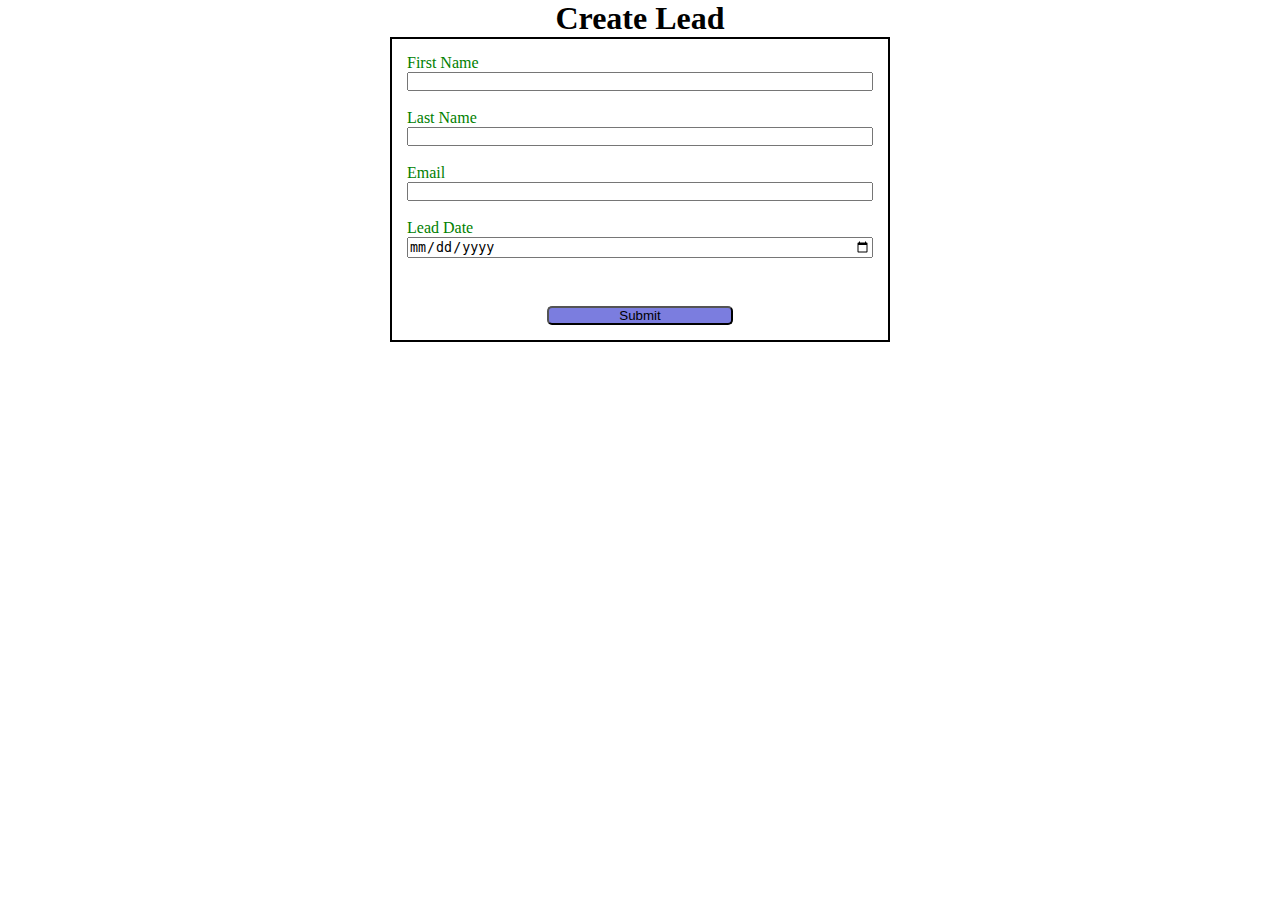
<file: index.html>
<!DOCTYPE html>
<html lang="en">
<head>
    <meta charset="UTF-8">
    <meta name="viewport" content="width=device-width, initial-scale=1.0">
    <title>Web To Lead</title>
    <link rel="stylesheet" href="style.css"/>
    <script src="https://www.google.com/recaptcha/api.js"></script>
    <script src="script.js"></script>
</head>
<body>
    <h1>Create Lead</h1>
        <form 
            action="https://webto.salesforce.com/servlet/servlet.WebToLead?encoding=UTF-8&orgId=00D5h0000092HQP" 
            method="POST"
            onsubmit="beforeSubmit(event)"
            >
            
        <input 
            type=hidden 
            name="oid" 
            value="00D5h0000092HQP">

            <input 
                type=hidden 
                name='captcha_settings' 
                value='{"keyname":"Web_to_Lead","fallback":"true","orgId":"00D5h0000092HQP","ts":""}'>
    
        <input 
            type=hidden 
            name="retURL" 
            value="https://anuraguchiha.github.io/webToLeadForm/thanks.html">

        <input type=hidden name="Lead_Date__c" class="outputDate">
    
        <label for="first_name">First Name</label>
        <input  
            id="first_name" 
            maxlength="40" 
            name="first_name" 
            size="20" 
            type="text" 
            required="true" /><br>
        
        <label for="last_name">Last Name</label>
        <input  
            id="last_name" 
            maxlength="80" 
            name="last_name" 
            size="20" 
            type="text" 
            required="true" /><br>
        
        <label for="email">Email</label>
        <input  id="email" 
            maxlength="80" 
            name="email" 
            size="20" 
            type="text"
            required="true" /><br>
        
        <label>Lead Date</label>
        <input type="date" required="true" class="inputDate">

        <div 
            class="g-recaptcha" 
            data-callback="capthchasuccess"
            data-sitekey="6LdfkhcqAAAAAIbCedUAc-n5GHPu3SseX7EWhbKE"
        ></div><br>
        
        <input type="submit" name="submit" class="submit">
        
        </form>    
    
</body>
</html>
</file>
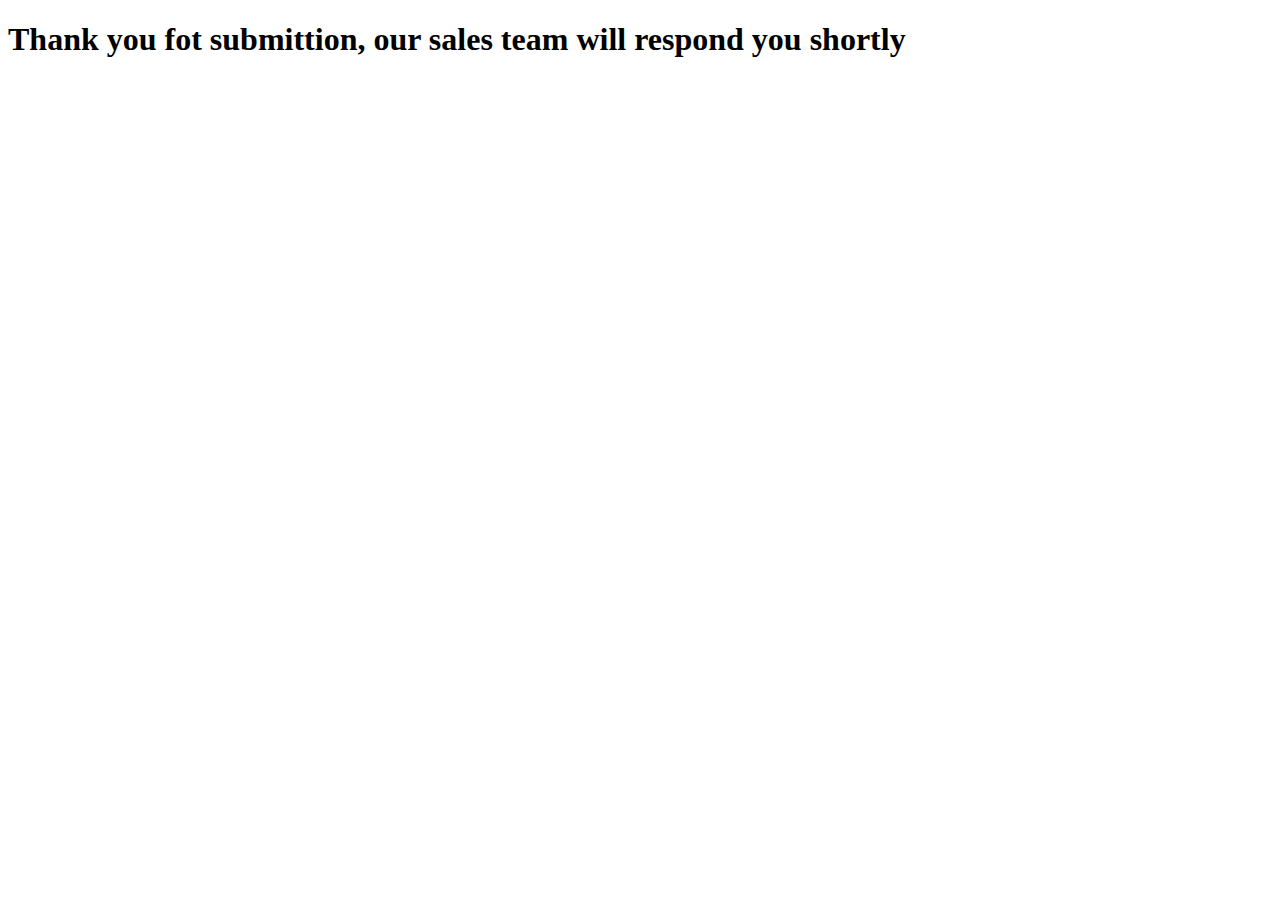
<file: thanks.html>
<!DOCTYPE html>
<html lang="en">
<head>
    <meta charset="UTF-8">
    <meta name="viewport" content="width=device-width, initial-scale=1.0">
    <title>Thank You</title>
</head>
<body>
    <h1>Thank you fot submittion, our sales team will respond you shortly</h1>
    
</body>
</html>
</file>
<file: style.css>
*{
    margin: 0;
    padding: 0;
    box-sizing: border-box;
}

h1{
    text-align: center;
}

input,label{
    display: block;
    }
label{
    color: green;
}
input{
    width: 100%;
}

.submit {
    margin: 15px auto 0 auto;
    width: 40%;
    background-color: rgb(123, 125, 223);
    border-radius: 5px;
}

.g-recaptcha{
    margin-top: 15px;
    display: flex;
    justify-content: center;
}

form {
    min-width: 300px;
    max-width: 500px;
    margin: auto;
    border: 2px solid black;
    padding: 15px;
}
</file>
